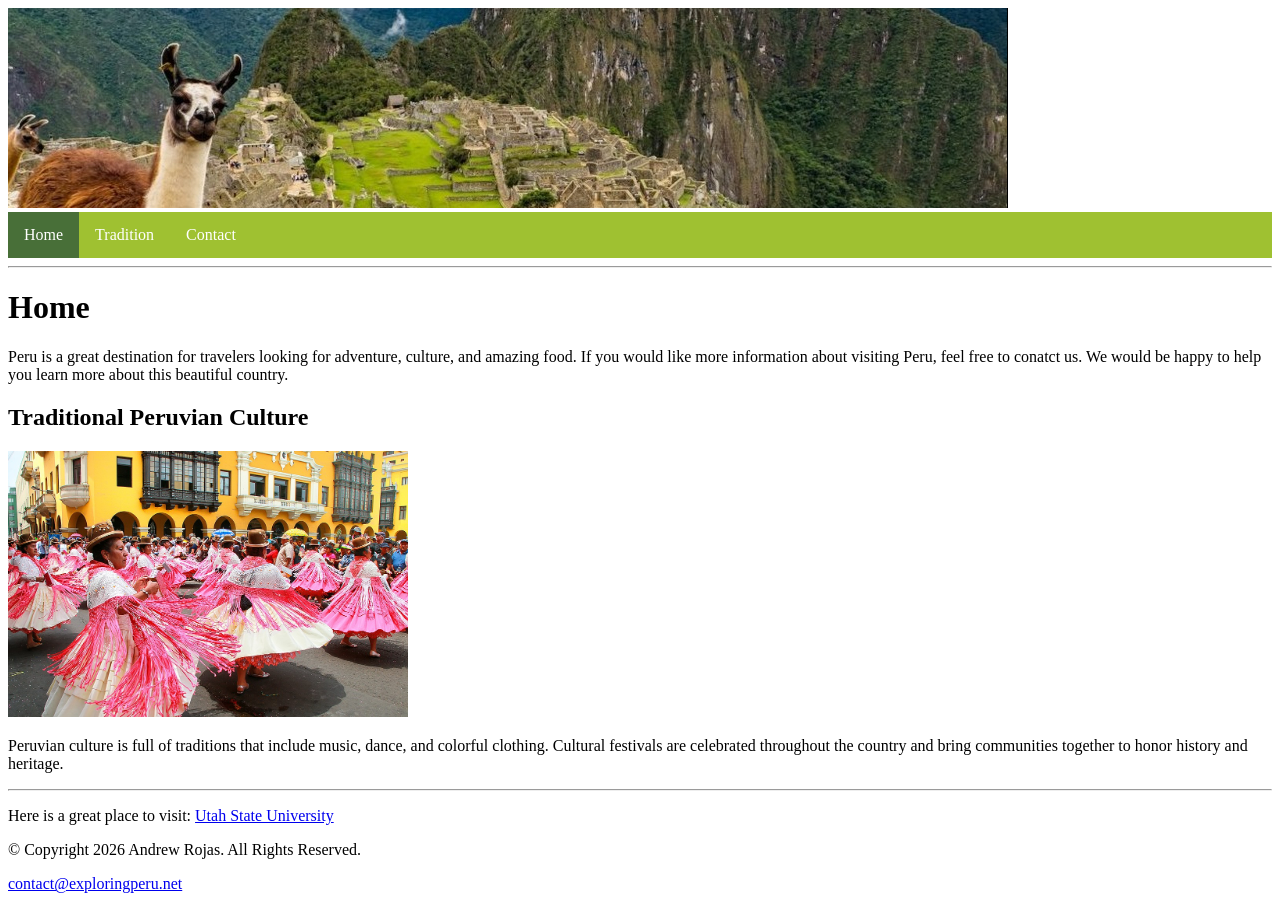
<file: index.html>
<!DOCTYPE html>
<html>
  
<head>
  <title>Exploring Peru: Home</title>
  <link rel="stylesheet" href="css/styles.css">
</head>
  
<body>
<img src="images/banner.jpg" alt="Llama on Peruvian landmark">
  <ul>
    <li><a class="active" href="index.html">Home</a></li>
    <li><a href="tradition.html">Tradition</a></li>
    <li><a href="contact.html">Contact</a></li>
  </ul>
  
  <hr>
  
<h1>Home</h1>
<p>Peru is a great destination for travelers looking for adventure, culture, and amazing food. If you would like more information about visiting Peru, feel free to conatct us. 
  We would be happy to help you learn more about this beautiful country.</p>

  <h2> Traditional Peruvian Culture</h2>
  <img src="images/peru-traditons.JPG" alt="Peruvians wearing traditional clothing dancing in cultural festival" width="400">
  <p>Peruvian culture is full of traditions that include music, dance, and colorful clothing. Cultural festivals are celebrated throughout the country and bring communities together to honor history and heritage.</p>
  <hr>
  </p>Here is a great place to visit: <a href="http://usu.edu"> Utah State University</a>
   <p></p>&copy; Copyright 2026 Andrew Rojas. All Rights Reserved.<p>
   <p><a href="mailto:contact@exploringperu.net">contact@exploringperu.net</a></p>
  
</body>
</html>
</file>
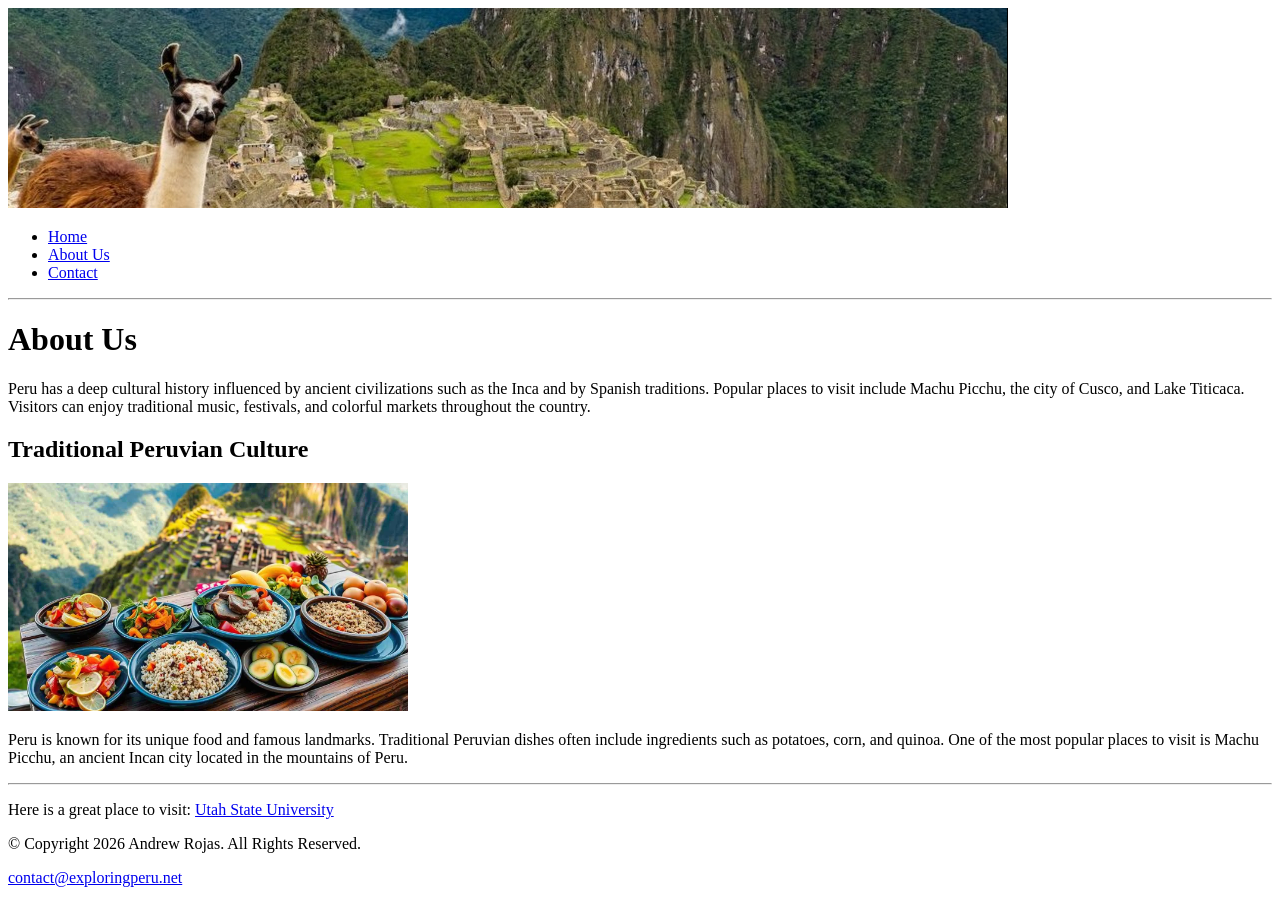
<file: about.html>
<!DOCTYPE html>
<html>
<head>
<title>Exploring Peru: About Us</title>
</head>
<body>
<img src="images/banner.jpg" alt="Llama on Peruvian landmark">
  <ul>
    <li><a href="index.html">Home</a></li>
    <li><a href="about.html">About Us</a></li>
    <li><a href="contact.html">Contact</a></li>
  </ul>
  
  <hr>
  
<h1>About Us</h1>
<p>Peru has a deep cultural history influenced by ancient civilizations such as the Inca and by Spanish traditions. Popular places to visit include Machu Picchu, the city of Cusco, and Lake Titicaca. Visitors can enjoy traditional music, festivals, and colorful markets throughout the country.</p>

  <h2> Traditional Peruvian Culture</h2>
  <img src="images/machu-pichu-food.jpeg" alt="Traditional Peruvian food displayed in Machu Picchu" width="400">
  <p>Peru is known for its unique food and famous landmarks. Traditional Peruvian dishes often include ingredients such as potatoes, corn, and quinoa. One of the most popular places to visit is Machu Picchu, an ancient Incan city located in the mountains of Peru.</p>
  <hr>
  </p>Here is a great place to visit: <a href="http://usu.edu"> Utah State University</a>
   <p></p>&copy; Copyright 2026 Andrew Rojas. All Rights Reserved.<p>
   <p><a href="mailto:contact@exploringperu.net">contact@exploringperu.net</a></p>
  
</body>
</html>
</file>
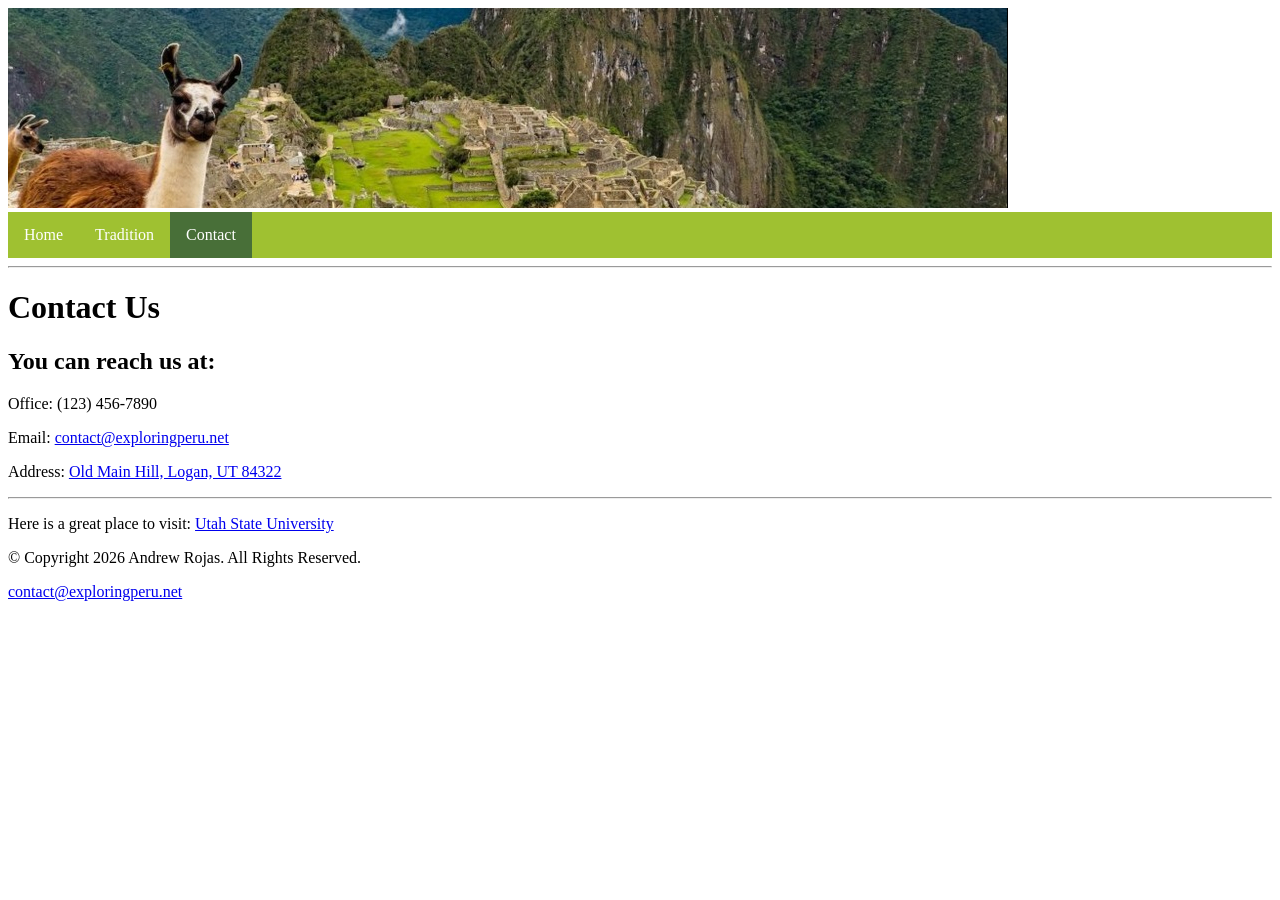
<file: contact.html>
<!DOCTYPE html>
<html>
<head>
  <title>Exploring Peru: Contact</title>
  <link rel="stylesheet" href="css/styles.css">
</head>
<body>
<img src="images/banner.jpg" alt="Llama on Peruvian landmark">
  <ul>
    <li><a href="index.html">Home</a></li>
    <li><a href="tradition.html">Tradition</a></li>
    <li><a class="active" href="contact.html">Contact</a></li>
  </ul>
  
  <hr>
  
<h1>Contact Us</h1>

  <h2> You can reach us at:</h2>
  <p>Office: (123) 456-7890</p>
  <p>Email: <a href="mailto:contact@exploringperu.net">contact@exploringperu.net</a></p>
  <p>Address: <a href="https://www.google.com/maps/dir/34.0852736,-118.341632/Utah+State+University,+Old+Main+Hill,+Logan,+UT">Old Main Hill, Logan, UT 84322</a>
  <hr>
  </p>Here is a great place to visit: <a href="http://usu.edu"> Utah State University</a>
   <p></p>&copy; Copyright 2026 Andrew Rojas. All Rights Reserved.<p>
   <p><a href="mailto:contact@exploringperu.net">contact@exploringperu.net</a></p>
  
</body>
</html>
</file>
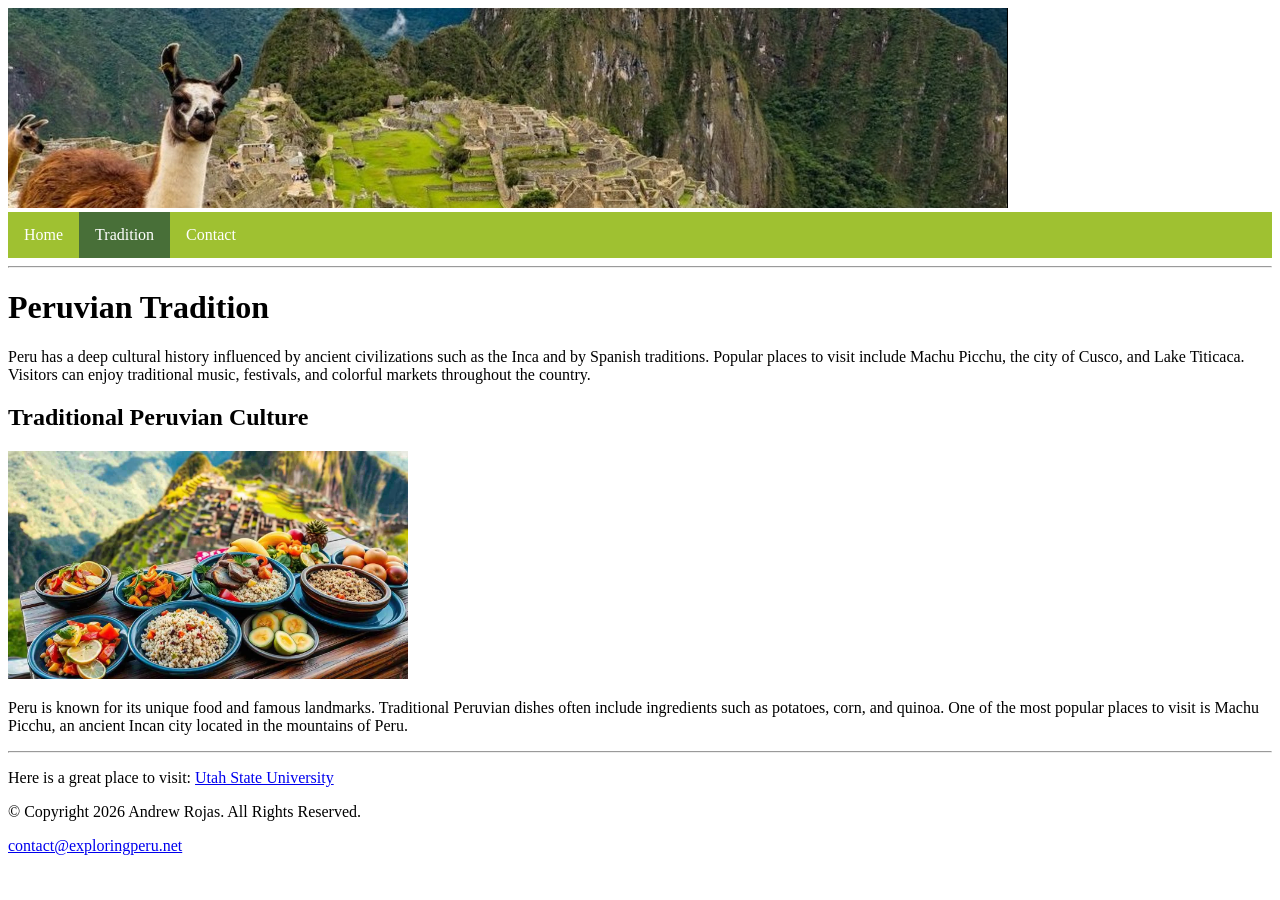
<file: tradition.html>
<!DOCTYPE html>
<html>
<head>
  <title>Exploring Peru: Tradition</title>
  <link rel="stylesheet" href="css/styles.css">
</head>
<body>
<img src="images/banner.jpg" alt="Llama on Peruvian landmark">
  <ul>
    <li><a href="index.html">Home</a></li>
    <li><a class="active" href="tradition.html">Tradition</a></li>
    <li><a href="contact.html">Contact</a></li>
  </ul>
  
  <hr>
  
<h1>Peruvian Tradition</h1>
<p>Peru has a deep cultural history influenced by ancient civilizations such as the Inca and by Spanish traditions. Popular places to visit include Machu Picchu, the city of Cusco, and Lake Titicaca. Visitors can enjoy traditional music, festivals, and colorful markets throughout the country.</p>

  <h2> Traditional Peruvian Culture</h2>
  <img src="images/machu-pichu-food.jpeg" alt="Traditional Peruvian food displayed in Machu Picchu" width="400">
  <p>Peru is known for its unique food and famous landmarks. Traditional Peruvian dishes often include ingredients such as potatoes, corn, and quinoa. One of the most popular places to visit is Machu Picchu, an ancient Incan city located in the mountains of Peru.</p>
  <hr>
  </p>Here is a great place to visit: <a href="http://usu.edu"> Utah State University</a>
   <p></p>&copy; Copyright 2026 Andrew Rojas. All Rights Reserved.<p>
   <p><a href="mailto:contact@exploringperu.net">contact@exploringperu.net</a></p>
  
</body>
</html>
</file>
<file: css/styles.css>
ul {
  list-style-type: none;
  margin: 0;
  padding: 0;
  overflow: hidden;
  background-color: #9FC131;
    position: sticky;
  top: 0;
}

li {
  float: left;
}

li a {
  display: block;
  color: white;
  text-align: center;
  padding: 14px 16px;
  text-decoration: none;
}

li a:hover {
  background-color: #486F38;
}

li a:hover:not(.active) {
  background-color: #82994C;
}

.active {
  background-color: #486F38;
}
</file>
